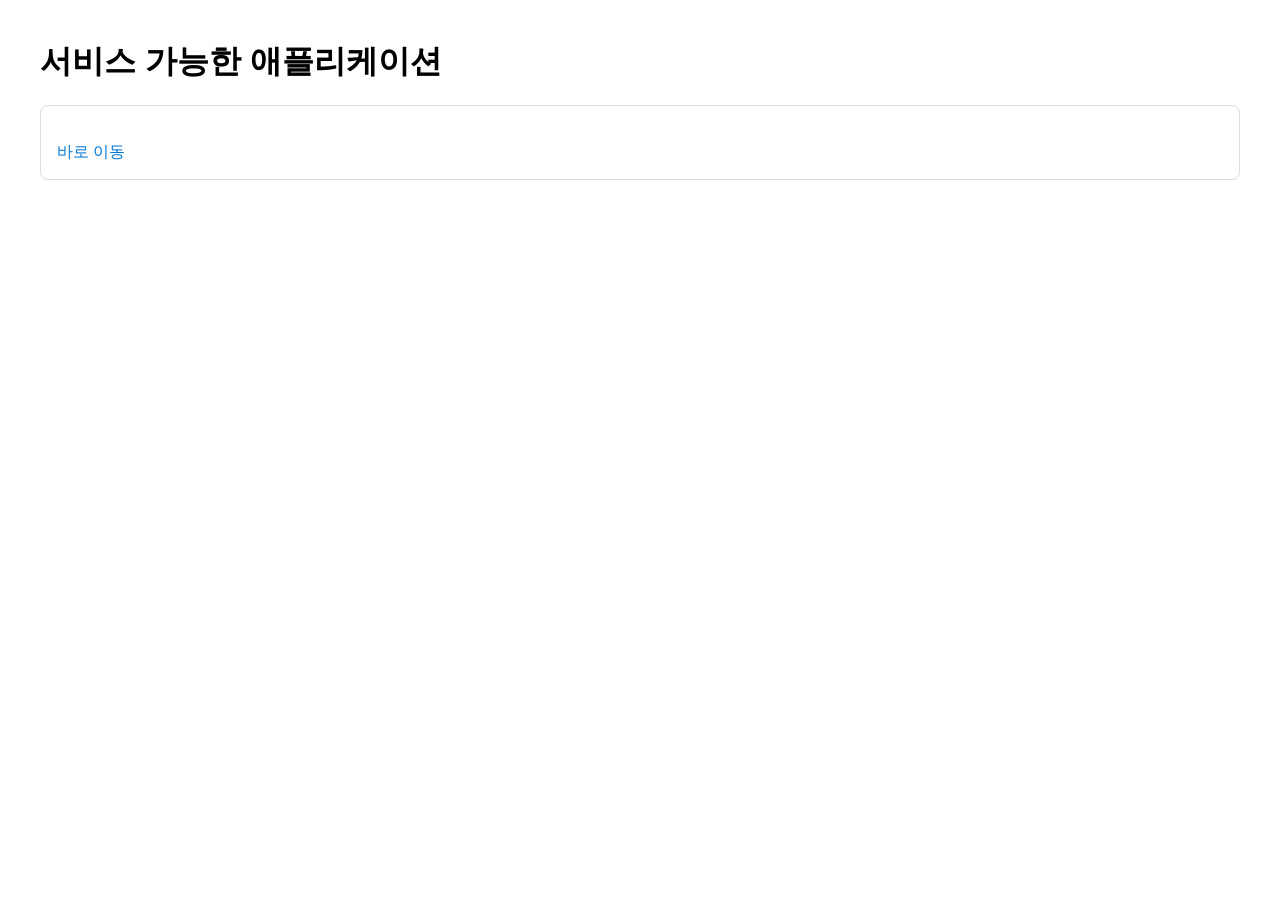
<file: portal/src/main/resources/templates/index.html>
<!DOCTYPE html>
<html xmlns:th="http://www.thymeleaf.org">
<head>
    <meta charset="UTF-8" />
    <title>앱 포털</title>
    <style>
        body {font-family: Arial, sans-serif; margin: 40px;}
        .app-card {border: 1px solid #ddd; padding: 16px; margin-bottom: 12px; border-radius: 8px;}
        .app-card a {text-decoration: none; color: #0078d4;}
    </style>
</head>
<body>
<h1>서비스 가능한 애플리케이션</h1>
<div th:each="app : ${applications}" class="app-card">
    <h2 th:text="${app.name}"></h2>
    <p th:text="${app.description}"></p>
    <a th:href="${app.url}">바로 이동</a>
</div>
</body>
</html>
</file>
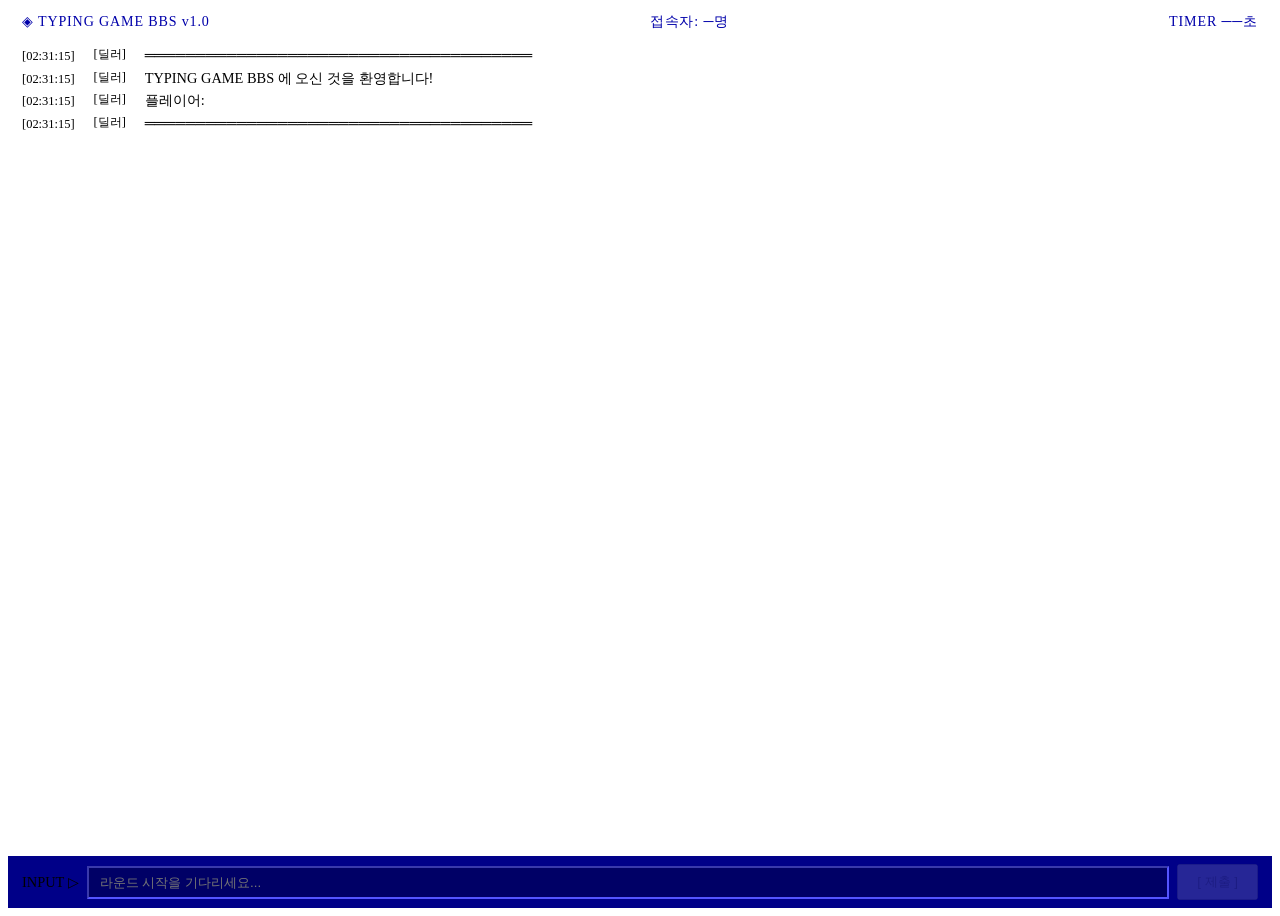
<file: typing-game/src/main/resources/templates/game.html>
<!DOCTYPE html>
<html xmlns:th="http://www.thymeleaf.org">
<head>
    <meta charset="UTF-8" />
    <title>Typing Game - BBS</title>
    <link rel="stylesheet" th:href="@{/css/style.css}" />
    <style>
        body {
            display: block;
            padding: 0;
            height: 100vh;
            overflow: hidden;
        }

        .bbs-wrap {
            display: flex;
            flex-direction: column;
            height: 100vh;
        }

        /* ── 상단 상태바 (흰 배경 / 파란 글씨 - 클래식 BBS 반전) ── */
        .status-bar {
            display: flex;
            justify-content: space-between;
            align-items: center;
            padding: 4px 14px;
            background: #FFFFFF;
            color: #0000AA;
            font-size: 0.88rem;
            letter-spacing: 0.06em;
            flex-shrink: 0;
            user-select: none;
            border-bottom: 2px solid var(--accent);
        }

        #timer-display {
            font-weight: bold;
            min-width: 2ch;
            text-align: right;
        }

        #timer-display.warning { animation: flicker 0.5s step-end infinite; }
        @keyframes flicker { 50% { opacity: 0.2; } }

        /* ── 채팅 영역 ── */
        .chat-window {
            flex: 1;
            overflow-y: auto;
            padding: 10px 14px;
            display: flex;
            flex-direction: column;
            gap: 1px;
        }

        .chat-window::-webkit-scrollbar { width: 5px; }
        .chat-window::-webkit-scrollbar-track { background: #000088; }
        .chat-window::-webkit-scrollbar-thumb { background: #5555FF; }

        .msg {
            display: flex;
            gap: 8px;
            font-size: 0.9rem;
            line-height: 1.5;
        }

        .msg .ts {
            color: var(--dim);
            font-size: 0.78rem;
            flex-shrink: 0;
            margin-top: 2px;
        }

        .msg .tag {
            flex-shrink: 0;
            width: 54px;
            font-size: 0.78rem;
            text-align: center;
        }

        .msg .body { flex: 1; word-break: break-all; }

        /* 타입별 색상 */
        .msg.system .tag  { color: var(--dim); }
        .msg.system .body { color: var(--text); }

        .msg.game .tag  { color: var(--accent); }
        .msg.game .body { color: var(--accent); }

        .msg.sentence .tag  { color: var(--accent); }
        .msg.sentence .body {
            color: var(--accent);
            font-size: 1.05rem;
            border-left: 2px solid var(--accent);
            padding-left: 8px;
        }

        .msg.timer .tag  { color: #88CCFF; }
        .msg.timer .body { color: #88CCFF; }

        .msg.warn .tag  { color: #FF8844; }
        .msg.warn .body { color: #FF8844; }

        .msg.rank .tag  { color: #FFD700; }
        .msg.rank .body { color: #FFD700; }

        .msg.mine .tag  { color: #88FF88; }
        .msg.mine .body { color: #88FF88; font-style: italic; }

        .chat-divider {
            border: none;
            border-top: 1px dashed #3333CC;
            margin: 3px 0;
        }

        /* ── 입력 영역 ── */
        .input-area {
            flex-shrink: 0;
            border-top: 2px solid var(--accent);
            padding: 8px 14px;
            background: #000088;
        }

        .input-row {
            display: flex;
            align-items: center;
            gap: 8px;
        }

        .prompt-label {
            color: var(--accent);
            white-space: nowrap;
            font-size: 0.9rem;
            flex-shrink: 0;
        }

        .input-row input[type="text"] {
            flex: 1;
            margin-bottom: 0;
            padding: 7px 11px;
            background: #000066;
            border-color: #5555FF;
            color: #FFFFFF;
        }

        .input-row input[type="text"]:focus {
            border-color: var(--accent);
        }

        .input-row button {
            padding: 7px 18px;
            white-space: nowrap;
        }

        .input-row button:disabled {
            opacity: 0.4;
            cursor: not-allowed;
        }
    </style>
</head>
<body>
<input type="hidden" id="me" th:value="${nickname}" />

<div class="bbs-wrap">

    <!-- 상태바 -->
    <div class="status-bar">
        <span>◈ TYPING GAME BBS v1.0</span>
        <span id="user-count">접속자: ─명</span>
        <span>TIMER&nbsp;<span id="timer-display">──</span>초</span>
    </div>

    <!-- 채팅 창 -->
    <div class="chat-window" id="chat-window"></div>

    <!-- 입력창 -->
    <div class="input-area">
        <div class="input-row">
            <span class="prompt-label">INPUT ▷</span>
            <input type="text" id="typing-input" autocomplete="off"
                   placeholder="라운드 시작을 기다리세요..." disabled />
            <button type="button" id="submit-btn" disabled>[ 제출 ]</button>
        </div>
    </div>
</div>

<script th:src="@{/webjars/stomp-websocket/stomp.min.js}"></script>
<script>
    const me = document.getElementById('me').value;
    const GAME_SEC = 20;

    let stomp       = null;
    let hasSubmitted = false;
    let displayTimer = null;
    let displayLeft  = 0;

    // ── 유틸 ────────────────────────────────────────────
    function ts() { return new Date().toTimeString().slice(0, 8); }

    function esc(s) {
        return String(s)
            .replace(/&/g, '&amp;')
            .replace(/</g, '&lt;')
            .replace(/>/g, '&gt;');
    }

    function post(type, tag, body) {
        const win = document.getElementById('chat-window');
        const d = document.createElement('div');
        d.className = 'msg ' + type;
        d.innerHTML =
            '<span class="ts">[' + ts() + ']</span>' +
            '<span class="tag">[' + tag + ']</span>' +
            '<span class="body">' + esc(body) + '</span>';
        win.appendChild(d);
        win.scrollTop = win.scrollHeight;
    }

    function divider() {
        const win = document.getElementById('chat-window');
        const hr = document.createElement('hr');
        hr.className = 'chat-divider';
        win.appendChild(hr);
        win.scrollTop = win.scrollHeight;
    }

    function setUserCount(n) {
        if (n > 0)
            document.getElementById('user-count').textContent = '접속자: ' + n + '명';
    }

    // ── 표시 타이머 (상태바용 카운트다운) ────────────────
    function startDisplayTimer(initialSec) {
        if (displayTimer) clearInterval(displayTimer);
        displayLeft = initialSec;
        const el = document.getElementById('timer-display');
        el.textContent = displayLeft;
        el.classList.remove('warning');

        displayTimer = setInterval(function () {
            displayLeft--;
            el.textContent = Math.max(displayLeft, 0);
            if (displayLeft <= 10) el.classList.add('warning');
            if (displayLeft <= 0) {
                clearInterval(displayTimer);
                el.textContent = '──';
                el.classList.remove('warning');
            }
        }, 1000);
    }

    // ── 라운드 리셋 ─────────────────────────────────────
    function resetRound(initialSec) {
        hasSubmitted = false;
        const inp = document.getElementById('typing-input');
        inp.value = '';
        inp.disabled = false;
        inp.placeholder = '여기에 입력하세요...';
        document.getElementById('submit-btn').disabled = false;
        startDisplayTimer(initialSec || GAME_SEC);
        inp.focus();
    }

    function lockInput() {
        document.getElementById('typing-input').disabled = true;
        document.getElementById('submit-btn').disabled = true;
    }

    // ── 서버 메시지 처리 ────────────────────────────────
    function onMessage(raw) {
        const m = JSON.parse(raw.body);
        setUserCount(m.userCount);

        switch (m.type) {
            case 'SYSTEM':
                post('system', '딜러', m.text);
                break;

            case 'GAME':
                divider();
                post('game', '딜러', '▶ 다음 문장을 입력하세요:');
                post('sentence', '      ', m.text);
                divider();
                resetRound(m.secondsLeft > 0 ? m.secondsLeft : GAME_SEC);
                break;

            case 'TIMER':
                post('timer', '딜러', '⏱ ' + m.text);
                break;

            case 'WARN':
                post('warn', '딜러', '⚠ ' + m.text);
                break;

            case 'RANK':
                post('rank', '딜러', m.text);
                break;
        }
    }

    // ── WebSocket 연결 ──────────────────────────────────
    function connect() {
        const protocol = location.protocol === 'https:' ? 'wss' : 'ws';
        const sock = new WebSocket(protocol + '://' + location.host + '/ws');
        stomp = Stomp.over(sock);
        stomp.debug = null;
        stomp.connect({}, function () {
            stomp.subscribe('/topic/chat', onMessage);
            stomp.send('/app/join', {}, JSON.stringify({ nickname: me }));
        });
    }

    // ── 제출 ────────────────────────────────────────────
    function doSubmit() {
        if (hasSubmitted) return;
        const typedText = document.getElementById('typing-input').value.trim();
        if (!typedText) return;

        hasSubmitted = true;
        lockInput();

        stomp.send('/app/submit', {}, JSON.stringify({ nickname: me, text: typedText }));
        post('mine', '나', '제출 완료! 다른 플레이어를 기다리는 중...');
    }

    document.getElementById('submit-btn').addEventListener('click', doSubmit);
    document.getElementById('typing-input').addEventListener('keydown', function (e) {
        if (e.key === 'Enter') doSubmit();
    });

    // ── 초기 메시지 & 연결 ──────────────────────────────
    post('system', '딜러', '══════════════════════════════════════');
    post('system', '딜러', '  TYPING GAME BBS 에 오신 것을 환영합니다!');
    post('system', '딜러', '  플레이어: ' + me);
    post('system', '딜러', '══════════════════════════════════════');
    connect();
</script>
</body>
</html>
</file>
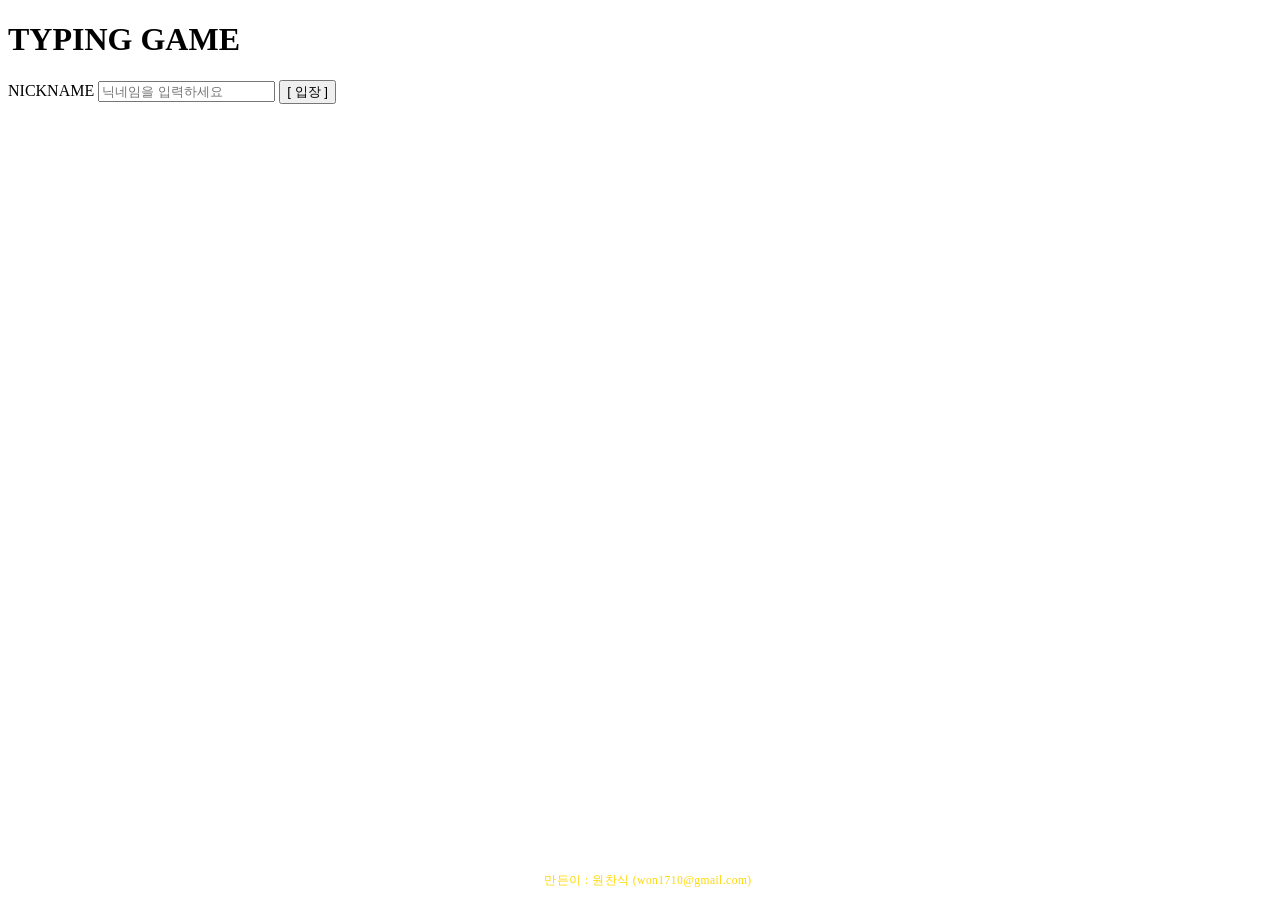
<file: typing-game/src/main/resources/templates/login.html>
<!DOCTYPE html>
<html xmlns:th="http://www.thymeleaf.org">
<head>
    <meta charset="UTF-8" />
    <title>Typing Game</title>
    <link rel="stylesheet" th:href="@{/css/style.css}" />
</head>
<body>
<div class="container">
    <div class="title-bar">
        <h1>TYPING GAME</h1>
    </div>
    <form action="login" method="post">
        <label>NICKNAME</label>
        <input type="text" name="nickname" required maxlength="20" placeholder="닉네임을 입력하세요" />
        <button type="submit">[ 입장 ]</button>
    </form>
</div>
<footer style="position:fixed;bottom:12px;width:100%;text-align:center;font-size:0.72rem;color:#FFD700;letter-spacing:0.04em;">
    만든이 : 원찬식 (won1710@gmail.com)
</footer>
</body>
</html>
</file>
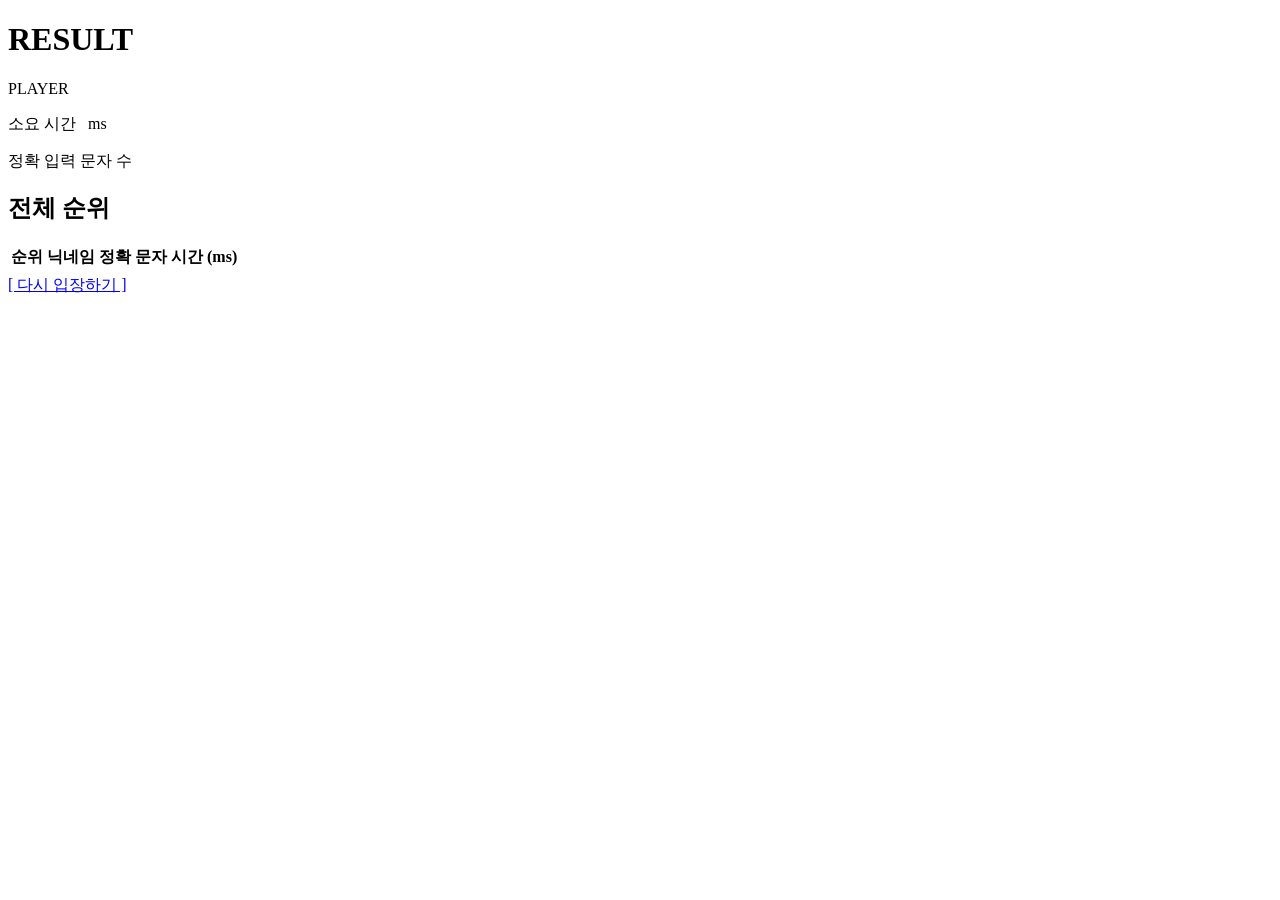
<file: typing-game/src/main/resources/templates/result.html>
<!DOCTYPE html>
<html xmlns:th="http://www.thymeleaf.org">
<head>
    <meta charset="UTF-8" />
    <title>Typing Game - 결과</title>
    <link rel="stylesheet" th:href="@{/css/style.css}" />
</head>
<body>
<div class="container">
    <div class="title-bar">
        <h1>RESULT</h1>
    </div>
    <p class="info">PLAYER&nbsp;&nbsp;<strong th:text="${nickname}"></strong></p>
    <p class="info">소요 시간&nbsp;&nbsp;<strong th:text="${duration}"></strong> ms</p>
    <p class="info">정확 입력 문자 수&nbsp;&nbsp;<strong th:text="${correctChars}"></strong></p>

    <h2>전체 순위</h2>
    <table>
        <thead>
            <tr>
                <th>순위</th>
                <th>닉네임</th>
                <th>정확 문자</th>
                <th>시간 (ms)</th>
            </tr>
        </thead>
        <tbody>
            <tr th:each="player, iter : ${rankings}"
                th:classappend="${player.nickname == nickname} ? 'my-row'">
                <td th:text="${iter.index + 1}"></td>
                <td th:text="${player.nickname}"></td>
                <td th:text="${player.correctChars}"></td>
                <td th:text="${player.durationMillis}"></td>
            </tr>
        </tbody>
    </table>

    <a href="/typing-game/" class="back-link">[ 다시 입장하기 ]</a>
</div>
</body>
</html>
</file>
